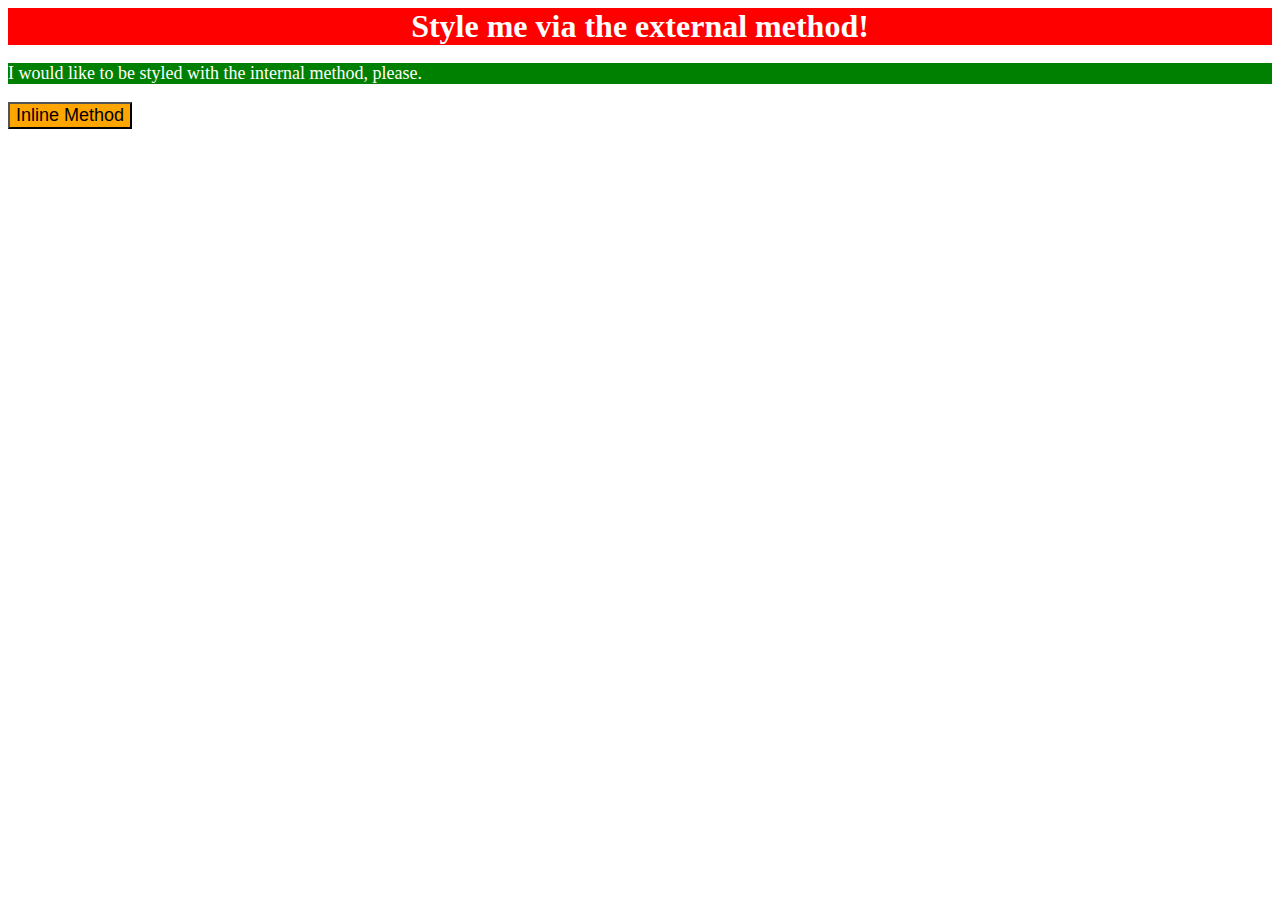
<file: foundations/01-css-methods/index.html>
<!DOCTYPE html>
<html lang="en">
  <head>
    <meta charset="UTF-8">
    <meta http-equiv="X-UA-Compatible" content="IE=edge">
    <meta name="viewport" content="width=device-width, initial-scale=1.0">
    <link rel="stylesheet" href="./css/style.css" />
    <style>
      p {
        background-color: green;
        color: white;
        font-size: 18px;
      }
    </style>
    <title>Methods for Adding CSS</title>
  </head>
  <body>
    <div>Style me via the external method!</div>
    <p>I would like to be styled with the internal method, please.</p>
    <button  style="background-color: orange; font-size: 18px;">Inline Method</button>
  </body>
</html>
</file>
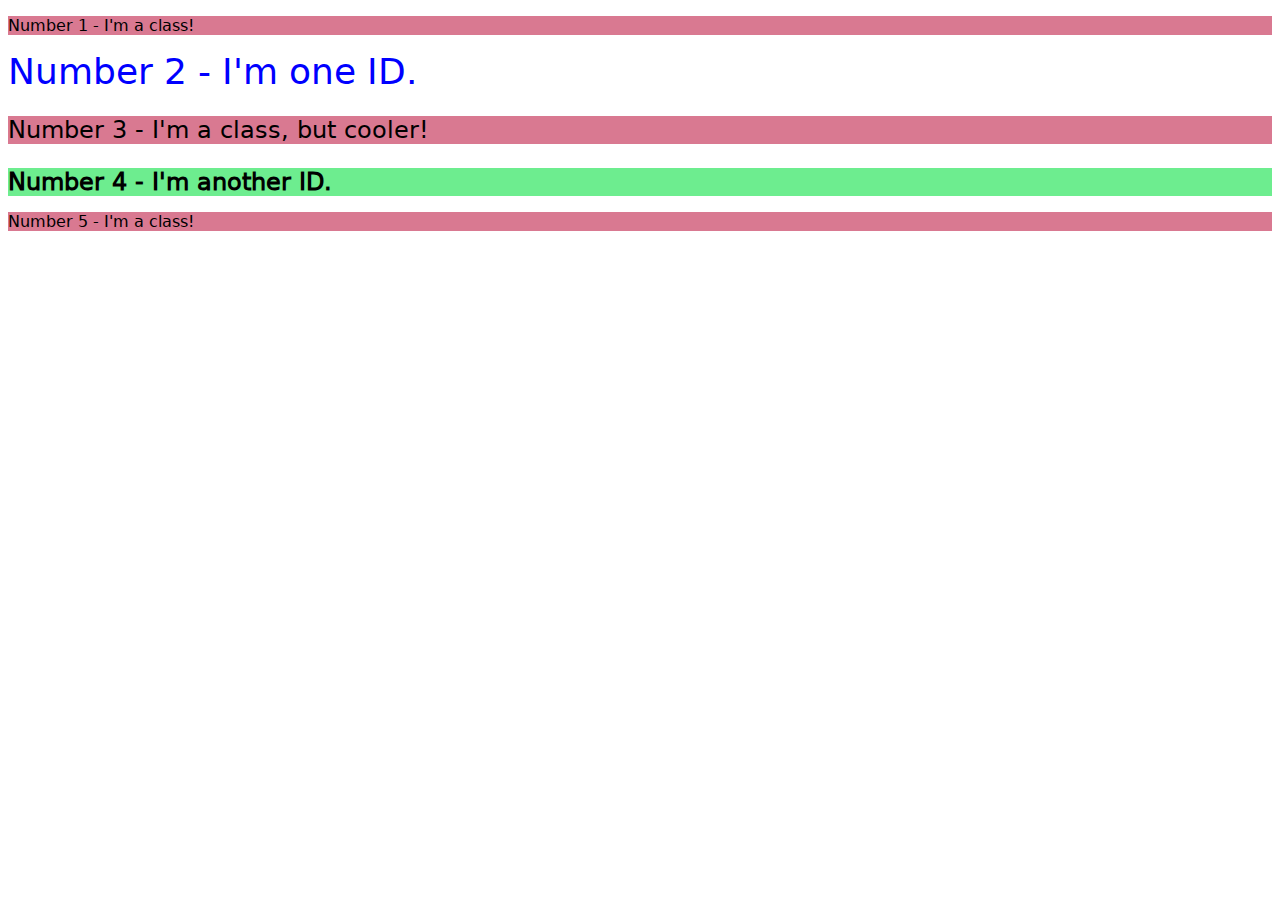
<file: foundations/02-class-id-selectors/index.html>
<!DOCTYPE html>
<html lang="en">
  <head>
    <meta charset="UTF-8">
    <meta http-equiv="X-UA-Compatible" content="IE=edge">
    <meta name="viewport" content="width=device-width, initial-scale=1.0">
    <title>Class and ID Selectors</title>
    <link rel="stylesheet" href="style.css">
  </head>
  <body>
    <p class="number-1">Number 1 - I'm a class!</p>
    <div id="oneid">Number 2 - I'm one ID.</div>
    <p class="number-1 number-3">Number 3 - I'm a class, but cooler!</p>
    <div id="fourid">Number 4 - I'm another ID.</div>
    <p class="number-1">Number 5 - I'm a class!</p>
  </body>
</html>
</file>
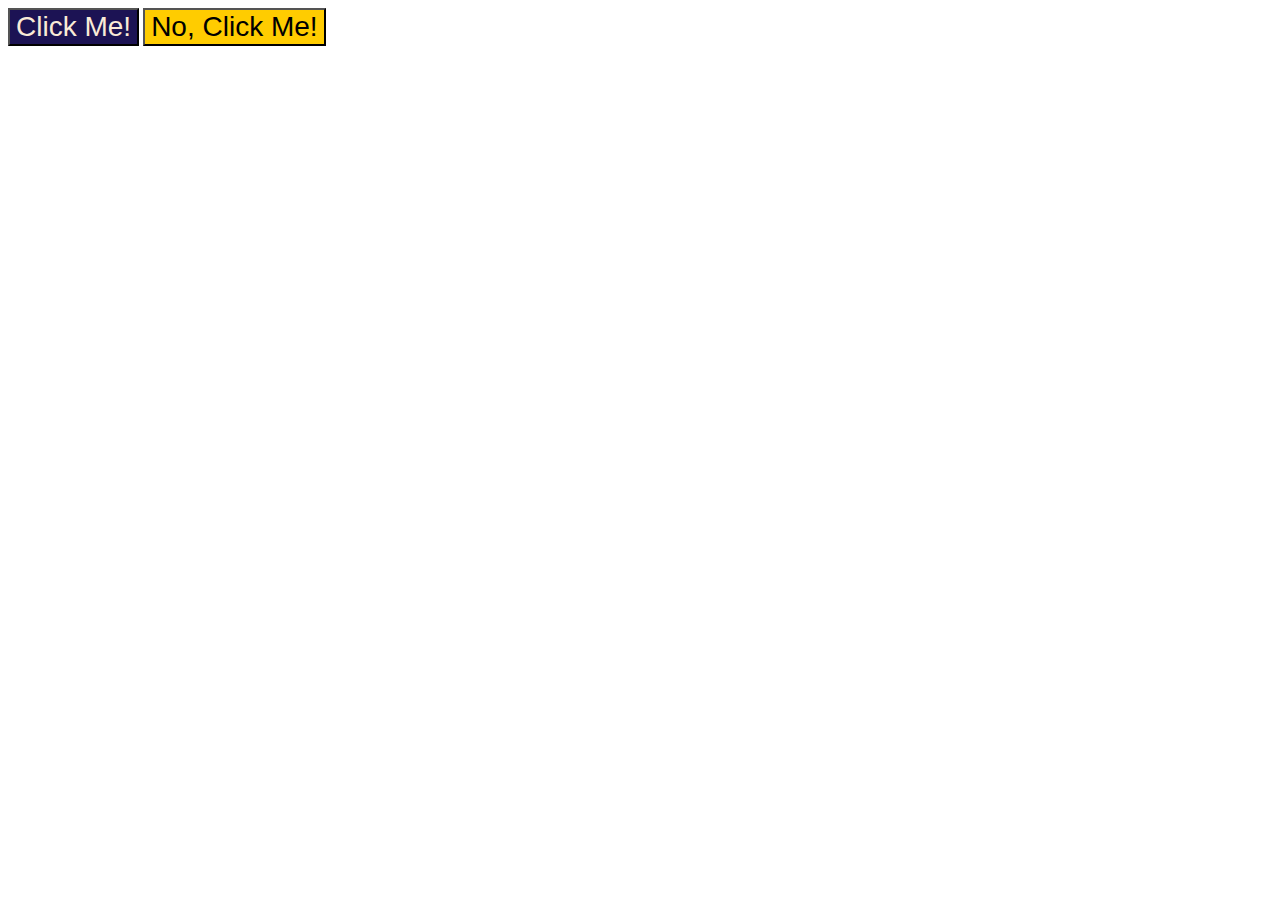
<file: foundations/03-grouping-selectors/index.html>
<!DOCTYPE html>
<html lang="en">
  <head>
    <meta charset="UTF-8">
    <meta http-equiv="X-UA-Compatible" content="IE=edge">
    <meta name="viewport" content="width=device-width, initial-scale=1.0">
    <title>Grouping Selectors</title>
    <link rel="stylesheet" href="style.css">
  </head>
  <body>
    <button class="first">Click Me!</button>
    <button class="second">No, Click Me!</button>
  </body>
</html>
</file>
<file: foundations/01-css-methods/css/style.css>
div {
    background-color: red;
    color: white;
    font-size: 32px;
    text-align: center;
    font-weight: bold;
}
</file>
<file: foundations/02-class-id-selectors/style.css>
@font-face {
    font-family: DejaVuSans;
    src: url(DejaVuSans.ttf);
}

.number-1 {
    background-color: rgb(217, 121, 145);
    font-family: dejavusans;
}

#oneid {
    color: rgb(0, 0, 255);
    font-family: dejavusans;
    
    font-size: 36px;
}

.number-3 {
    font-size: 24px;
}

#fourid {
    background-color: rgb(109, 237, 143);
    font-family: dejavusans;
    font-weight: bold;
    font-size: 24px;
}
</file>
<file: foundations/03-grouping-selectors/style.css>
.second,
.first {
    font-size: 28px;
    font-family: Helvetica, 'Times New Roman', sans-serif;
}

.first{
    background-color: rgb(28, 19, 84);
    color: antiquewhite;
}

.second {
    background-color: rgb(255, 204, 0);
    font-size: 28px;
    font-family: Helvetica, 'Times New Roman', sans-serif;;
}
</file>
